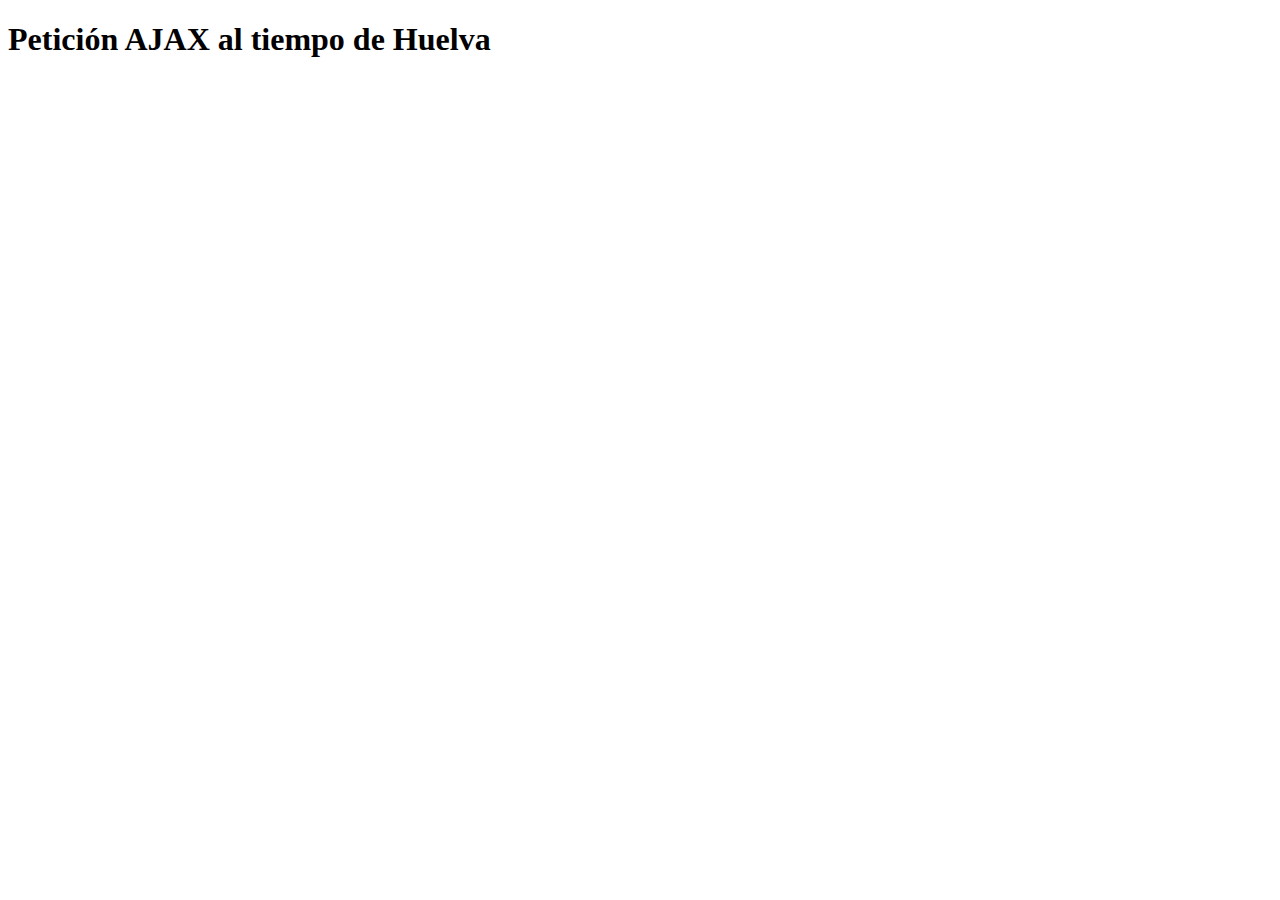
<file: index.html>
<!DOCTYPE html>
<html lang="en">

<head>
  <meta charset="UTF-8">
  <meta name="viewport" content="width=device-width, initial-scale=1.0">
  <title>Tiempo de Huelva</title>
</head>

<body>
  <h1>Petición AJAX al tiempo de Huelva </h1>
  <table id="demo"></table>



  <script>
    const xhttp = new XMLHttpRequest();
    xhttp.onload = function () {
      tiempo(this);
    }
    xhttp.open("GET", "tiempoHuelva.xml");
    xhttp.send();
    function tiempo(xml) {
      const xmlDoc = xml.responseXML;
      const x = xmlDoc.getElementsByTagName("dia");
      let table = "<tr><th>T. Máxima</th><th>T. Mínima</th></tr> <th></th> estado heaven </th></tr>";
      for (let i = 0; i < x.length; i++) {
        table += "<tr><td>" +
          x[i].getElementsByTagName("maxima")[0].childNodes[0].nodeValue +
          "</td><td>" +
          x[i].getElementsByTagName("estado_cielo")[2].attributes[1].nodeValue +
          "</td><td>" +
          x[i].getElementsByTagName("minima")[0].childNodes[0].nodeValue +
          "</td></tr>";
      }
      document.getElementById("demo").innerHTML = table;
    }
  </script>
</body>

</html>

<!-- Temperatura máxima:-->
<!-- document.getElementsByTagName('maxima')[0].childNodes[0].nodeValue-->
<!-- Temperatura mínima: -->
<!-- document.getElementsByTagName('minima')[0].childNodes[0].nodeValue -->

<!-- document.getElementsByTagName('estado_cielo')[0]. -->


<!-- http://www.aemet.es/xml/municipios/localidad_21055.xml -->

<!-- document.getElementsByTagName('dia')[0].getElementsByTagName('estado_cielo')[0].attributes[] -->
</file>
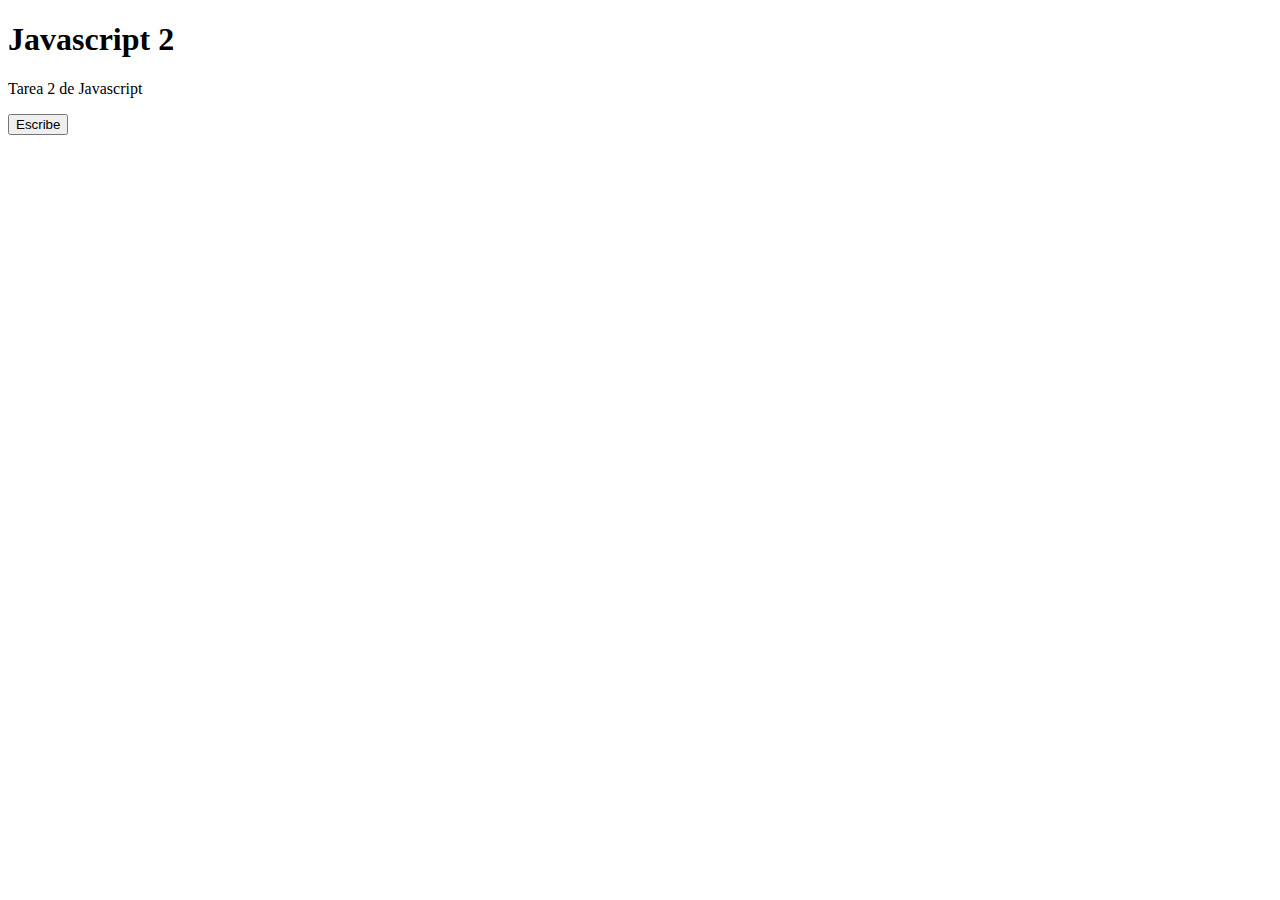
<file: index2.html>
<!DOCTYPE html>
<html>
<head>
    <script src="script3.js"></script>
</head>
<body>

<h1>Javascript 2</h1>
<p>Tarea 2 de Javascript </p>

<p id="demo"></p>

<button type="button" onclick="escribe()">Escribe</button>
</body>
</html>
</file>
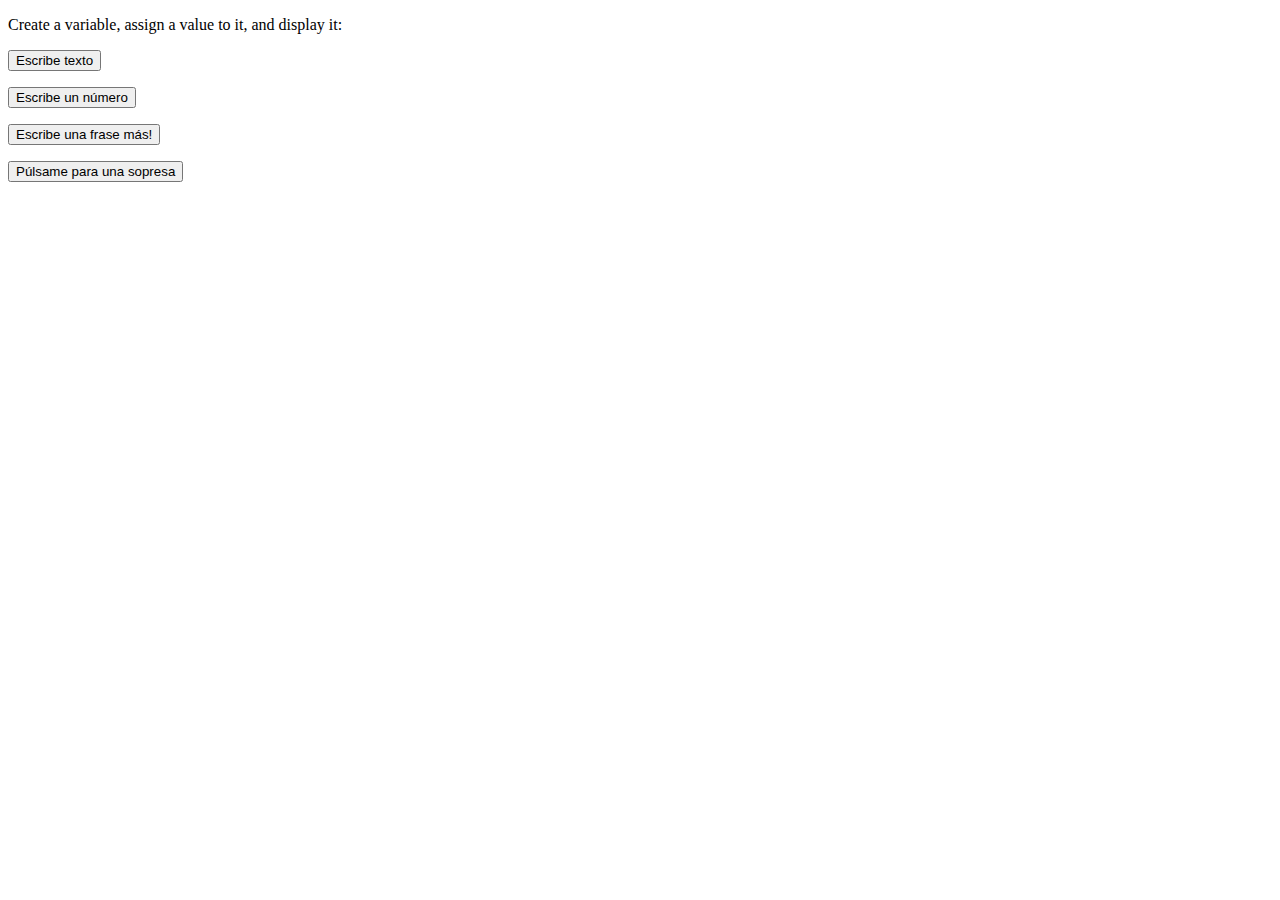
<file: index4.html>
<!DOCTYPE html>
<head>
    <script src="script5.js"></script>
</head>
<html>
<body>

<p>Create a variable, assign a value to it, and display it:</p>

<p id="demo"></p>
<button type="button" onclick="display()">Escribe texto</button>
<p id="numeros"></p>
<button type="button" onclick="display2()">Escribe un número</button>
<p id="demos"></p>
<button type="button" onclick="display3()">Escribe una frase más!</button>
<p id="otros"></p>
<button type="button" onclick="display4()">Púlsame para una sopresa</button>

</body>
</html>
</file>
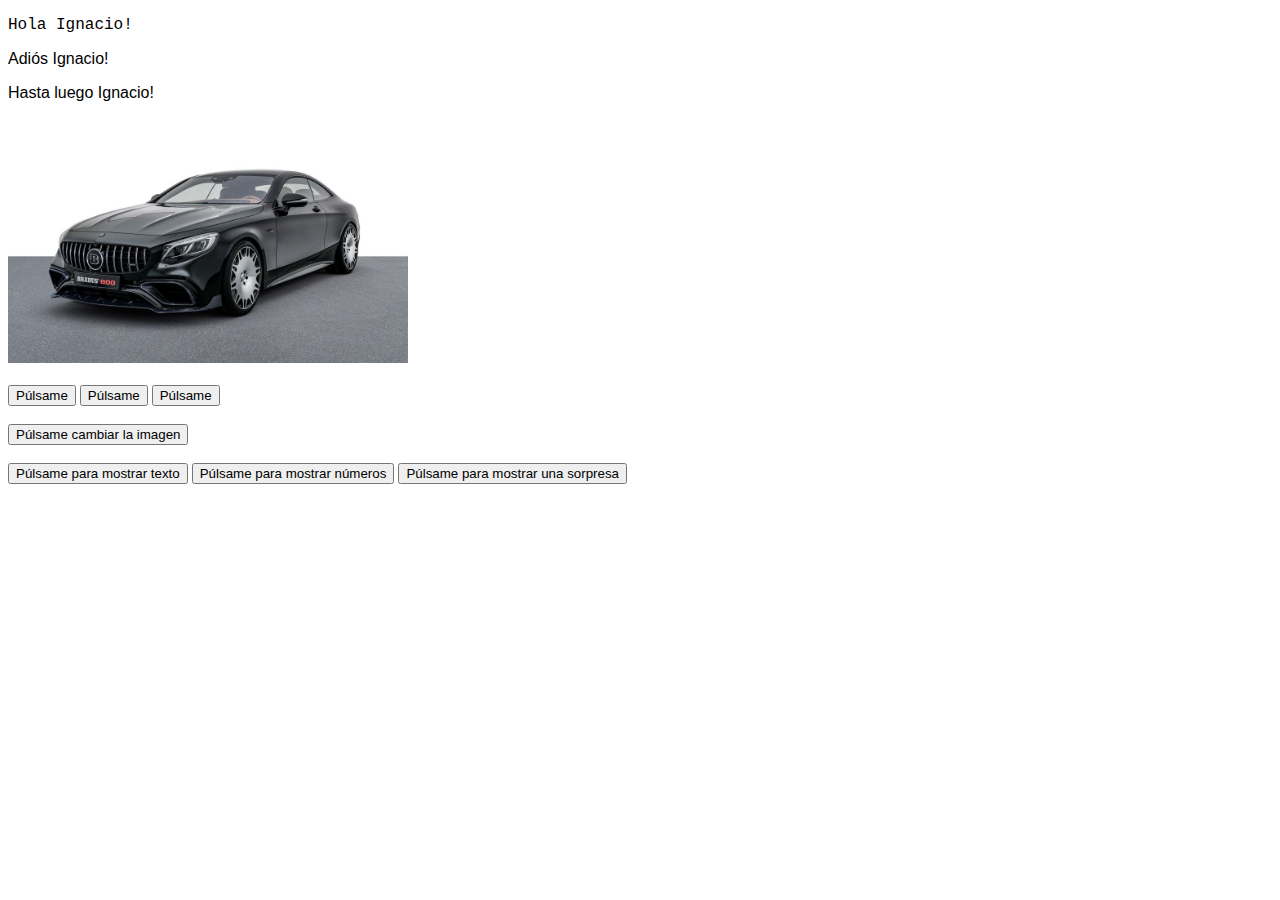
<file: index5.html>
<!DOCTYPE html>
<html lang="en">
<head>
    <meta charset="UTF-8">
    <meta http-equiv="X-UA-Compatible" content="IE=edge">
    <meta name="viewport" content="width=device-width, initial-scale=1.0">
    <script src="script6.js"></script>
</head>
<body>
    <p id="parrafo1" style="font-family: 'Courier New', Courier, monospace;">Hola Ignacio!</p>
    <p id="parrafo2" style="font-family: 'Trebuchet MS', 'Lucida Sans Unicode', 'Lucida Grande', 'Lucida Sans', Arial, sans-serif">Adiós Ignacio!</p>
    <p id="parrafo3" style="font-family: 'Franklin Gothic Medium', 'Arial Narrow', Arial, sans-serif">Hasta luego Ignacio!</p>
    <img id="imagen" src="foto2.jpg" style="width: 400px;">

    <div id="LMAR"></div>
    <div id="LMAR1"></div>
    <div id="LMAR2"></div><br>

    <button type="button" onclick="botonP1()">Púlsame</button>
    <button type="button" onclick="botonP2()">Púlsame</button>
    <button type="button" onclick="botonP3()">Púlsame</button>
    <br><br>

    <button type="button" onclick="cambiaIMG('coche2.jpg')">Púlsame cambiar la imagen</button>
    <br><br>

    <button type="button" onclick="div1()">Púlsame para mostrar texto</button>
    <button type="button" onclick="div2()">Púlsame para mostrar números</button>
    <button type="button" onclick="div3()">Púlsame para mostrar una sorpresa</button>
</body>
</html>
</file>
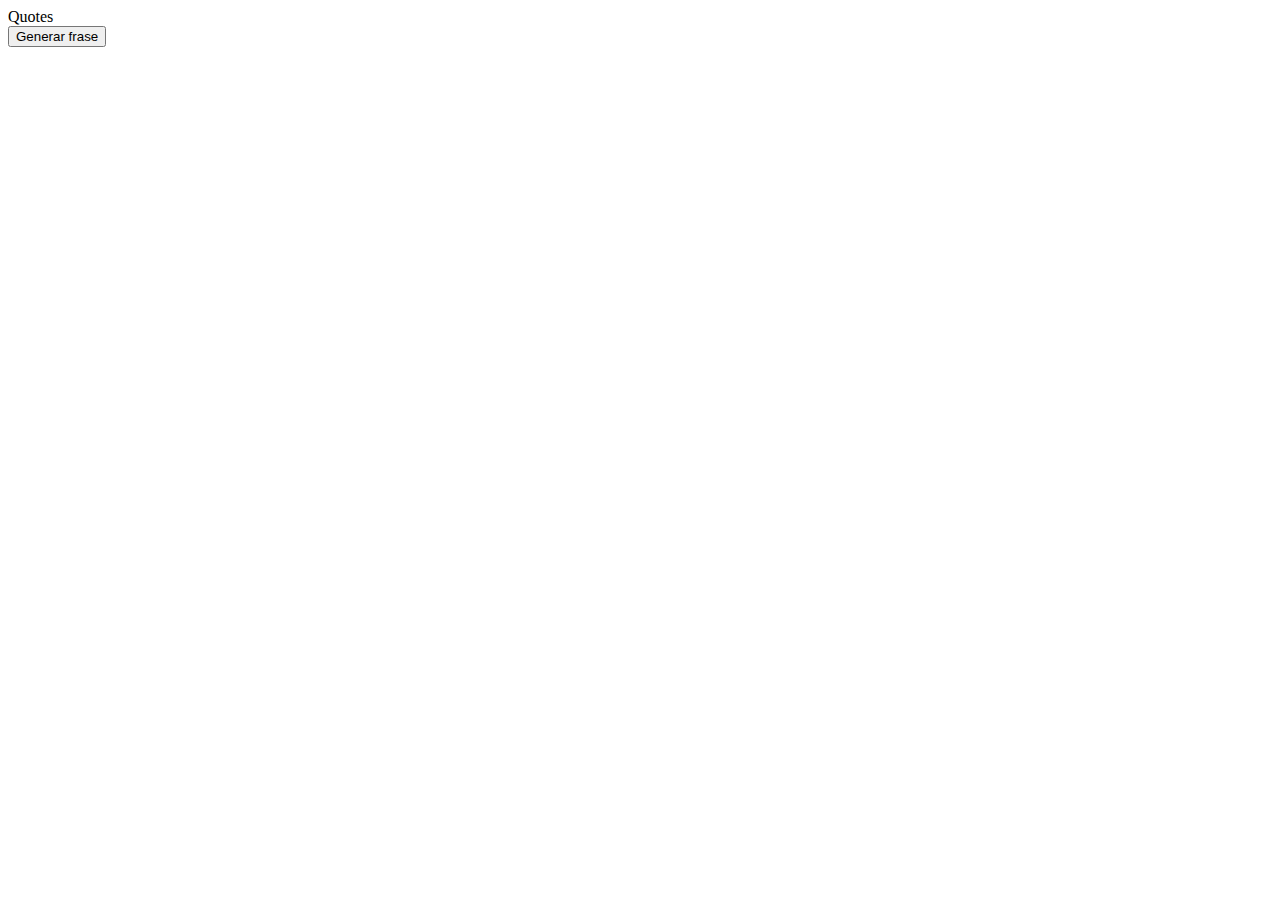
<file: index6(generador frases).html>
<!DOCTYPE html>
<html>
<head>
 
 <meta charset="UTF-8">
 <meta http-equiv="X-UA-Compatible" content="IE-edge">
 <meta name="viewport" content="width=device-width, initial-scale=1.0">
 <tittle>Quotes</tittle>
 <link rel="stylesheet" href="script8.js">

</head>
<body>
<div id="contenedor">
    <div class="container">
        <button onclick="generador()">Generar frase</button><br>
        <h3>
            <blockquote></blockquote><br>
            <p id="parrafo"></p>
            </h3>
            <h3><p id="autor"></p></h3>
    </div>
</div>
<script src="./script8.js"></script>
</body>
</html>
</file>
